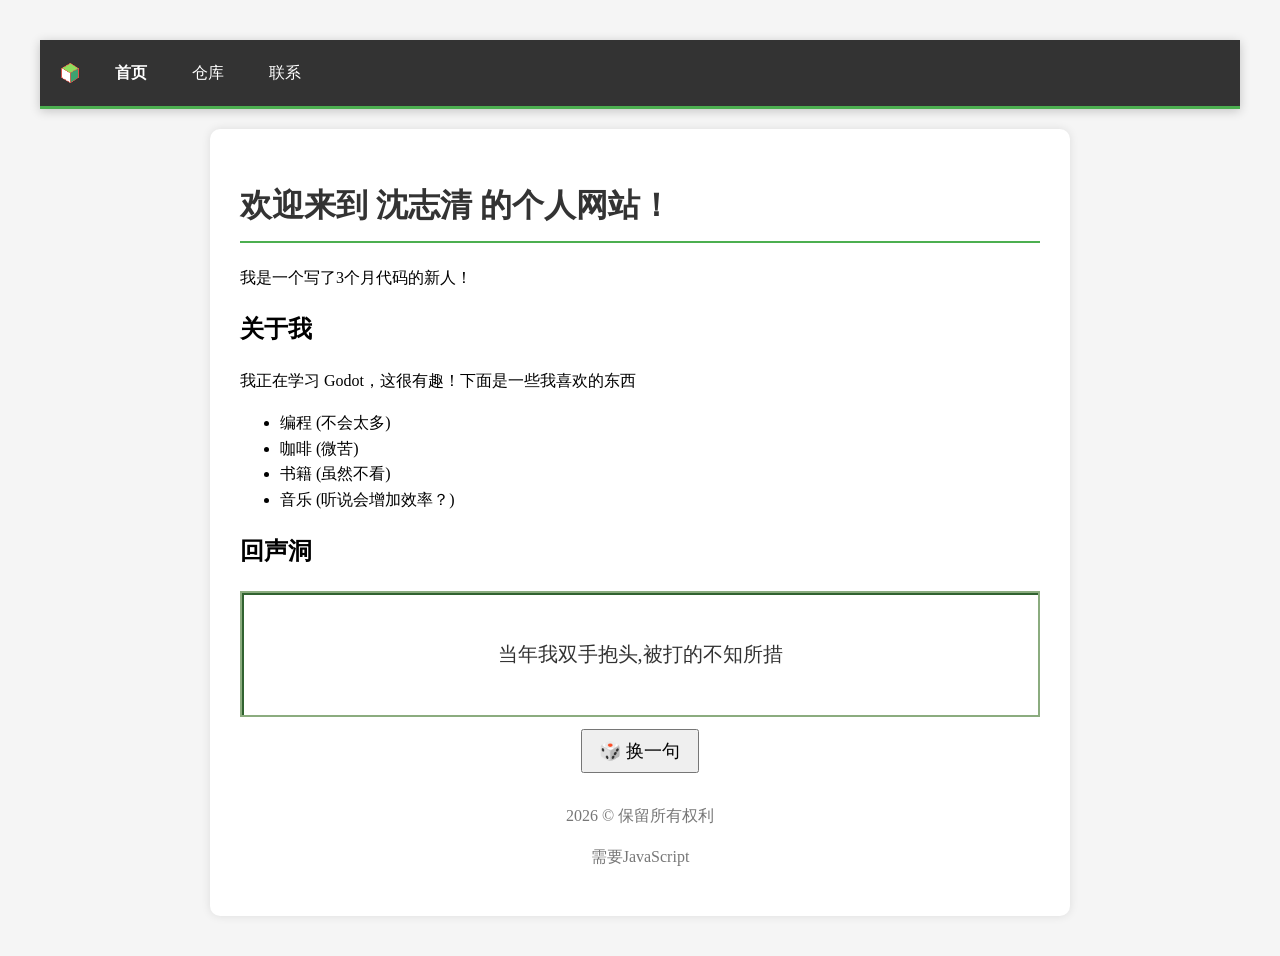
<file: index.html>
﻿<!DOCTYPE html>
<html lang="zh-CN">
<head>
	<meta charset="UTF-8">
	<meta name="viewport" content="width=device-width,initial-scale=1.0">
	<title>沈志清的个人网页 | 和我一起创造!</title>
	<link rel="icon" href="./images/Mypic.png">
	<link rel="stylesheet" href="style.css">
</head>
<body>
<div style="
	background-color : #333;
	padding: 15px 20px;
	position: sticky;
	top: 0;
	z-index: 1000;
	display: flex;
	align-items: center;
	gap: 25px;
	border-bottom: 3px solid #4CAF50;
	box-shadow: 0 2px 10px rgba(0,0,0,0.2);
	margin-bottom: 20px;
">
	<img src="./images/myPic.png" alt="SZQ" width="20">
	<a href="" style="color: white; text-decoration: none; font-weight: bold; padding: 5px 10px;">首页</a>
	<a href="./warehouse.html" style="color: white; text-decoration: none; padding: 5px 10px;">仓库</a>
	<a href="contact.html" style="color: white; text-decoration: none; padding: 5px 10px;">联系</a>
</div>
	<div class="container">
		<h1>欢迎来到 沈志清 的个人网站！</h1>
		<p>我是一个写了3个月代码的新人！</p>
		<h2>关于我</h2>
		<p>我正在学习 Godot，这很有趣！下面是一些我喜欢的东西</p>
		<ul>
			<li>编程 (不会太多)</li>
			<li>咖啡 (微苦)</li>
			<li>书籍 (虽然不看)</li>
			<li>音乐 (听说会增加效率？)</li>
		</ul>
		<h2>回声洞</h2>
		<div id="randomText" style="
			background: #fff;
			color: #333;
			padding: 16px;
			font-size: 20px;
			border: 2px solid #8bac7f;
			margin-bottom: 12px;
			min-height: 90px;
			display: flex;
			align-items: center;
			justify-content: center;
			word-break: break-word;
			box-shadow: inset 2px 2px 0 #306230;
		">
			正在加载中...
		</div>
		<div style="text-align: center;">
			<button id="refreshBtn" class="qq-button" style="
				font-size: 18px;
				padding :8px 16px;
				margin :0;
				text-align: center;
			">🎲 换一句</button>
		</div>
		<footer>
			<p>2026 &copy; 保留所有权利</p>
			<p>需要JavaScript</p>
		</footer>
	</div>
</body>
<script src="script.js" defer></script>
</html>
</file>
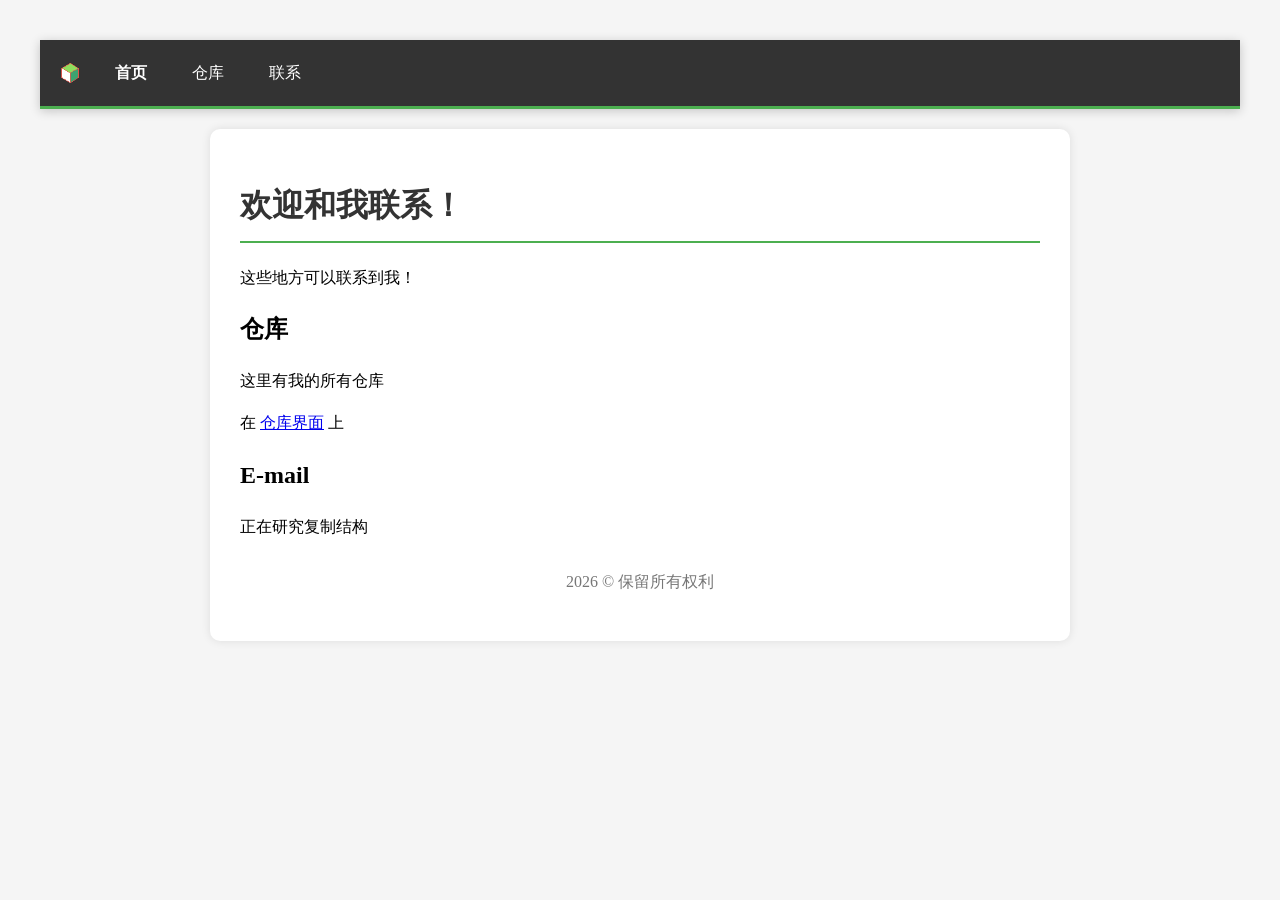
<file: contact.html>
﻿<!DOCTYPE html>
<html lang="zh-CN">
<head>
	<meta charset="UTF-8">
	<meta name="viewport" context="width=device-width,initial-scale=1.0">
	<title>沈志清的个人网站 | 联系我</title>
	<link rel="icon" type="image/x-ico" href="./images/favico.ico">
	<link rel="stylesheet" href="style.css">
</head>
<body>
<div style="
	background-color : #333;
	padding: 15px 20px;
	position: sticky;
	top: 0;
	z-index: 1000;
	display: flex;
	align-items: center;
	gap: 25px;
	border-bottom: 3px solid #4CAF50;
	box-shadow: 0 2px 10px rgba(0,0,0,0.2);
	margin-bottom: 20px;
">
	<img src="images/myPic.png" alt="SZQ" width="20">
	<a href="./index.html" style="color: white; text-decoration: none; font-weight: bold; padding: 5px 10px;">首页</a>
	<a href="./warehouse.html" style="color: white; text-decoration: none; padding: 5px 10px;">仓库</a>
	<a href="" style="color: white; text-decoration: none; padding: 5px 10px;">联系</a>
</div>
	<div class="container">
		<h1>欢迎和我联系！</h1>
		<p>这些地方可以联系到我！</p>
		<h2>仓库</h2>
		<p>这里有我的所有仓库</p>
		<p>在 <a href="./warehouse.html">仓库界面</a> 上<p>
		<h2>E-mail</h2>
		<p>正在研究复制结构</p>
		<footer>
			<p>2026 &copy; 保留所有权利</p>
		</footer>
	</div>
</body>
</html>
</file>
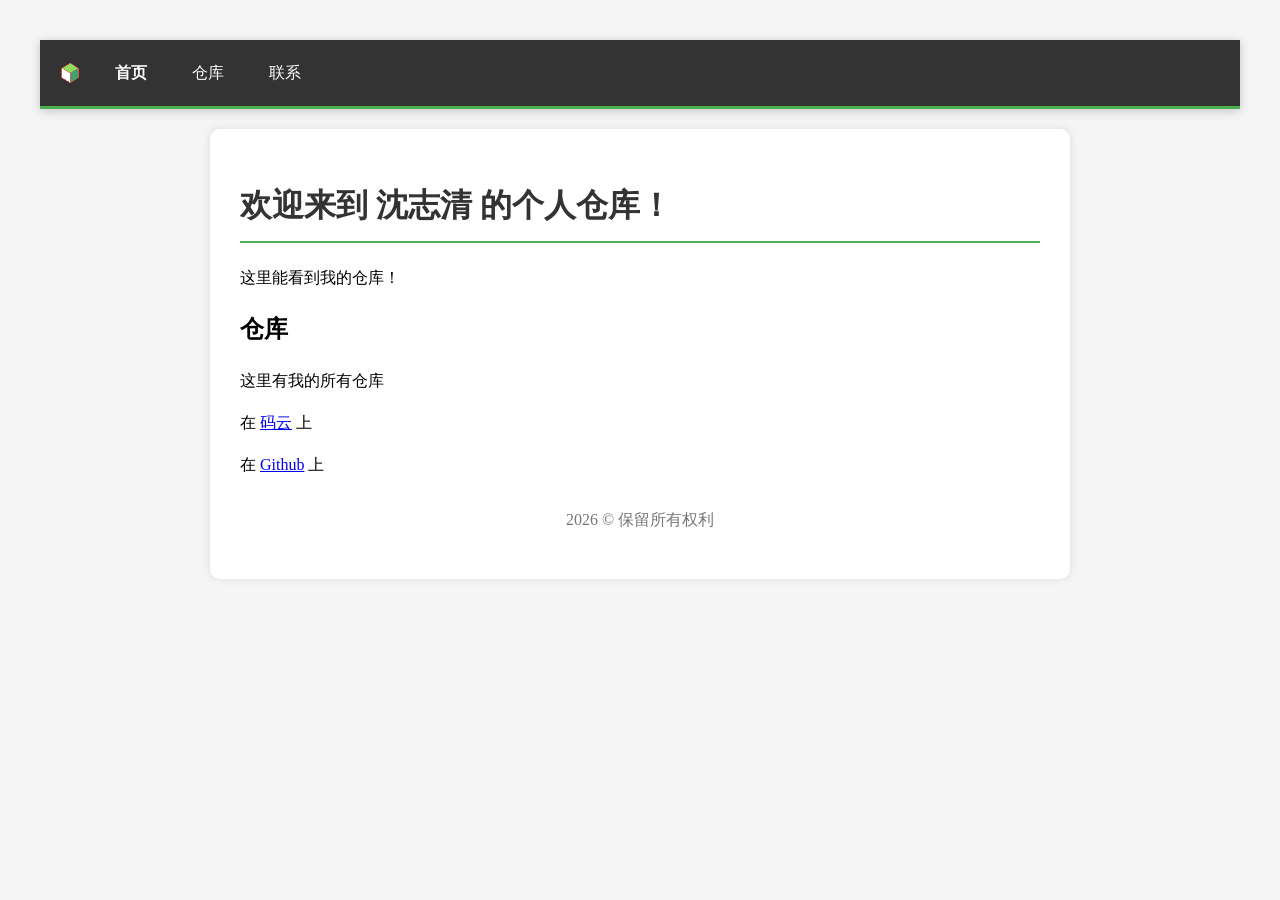
<file: warehouse.html>
﻿<!DOCTYPE html>
<html lang="zh-CN">
<head>
	<meta charset="UTF-8">
	<meta name="viewport" context="width=device-width,initial-scale=1.0">
	<title>沈志清的个人网站 | 个人仓库</title>
	<link rel="icon" href="./images/Mypic.png">
	<link rel="stylesheet" href="style.css">
</head>
<body>
<div style="
	background-color : #333;
	padding: 15px 20px;
	position: sticky;
	top: 0;
	z-index: 1000;
	display: flex;
	align-items: center;
	gap: 25px;
	border-bottom: 3px solid #4CAF50;
	box-shadow: 0 2px 10px rgba(0,0,0,0.2);
	margin-bottom: 20px;
">
	<img src="images/myPic.png" alt="SZQ" width="20">
	<a href="./index.html" style="color: white; text-decoration: none; font-weight: bold; padding: 5px 10px;">首页</a>
	<a href="" style="color: white; text-decoration: none; padding: 5px 10px;">仓库</a>
	<a href="contact.html" style="color: white; text-decoration: none; padding: 5px 10px;">联系</a>
</div>
	<div class="container">
		<h1>欢迎来到 沈志清 的个人仓库！</h1>
		<p>这里能看到我的仓库！</p>
		<h2>仓库</h2>
		<p>这里有我的所有仓库</p>
		<p>在 <a href="https://gitee.com/SZQ2268">码云</a> 上<p>
		<p>在 <a href="https://github.com/SZQ2268">Github</a> 上<p>
		<footer>
			<p>2026 &copy; 保留所有权利</p>
		</footer>
	</div>
</body>
</html>
</file>
<file: style.css>
﻿body {
	background-color: #f5f5f5;
	margin: 20px;
	padding: 20px;
	line-height: 1.6;
}
.container {
	max-width: 800px;
	margin: 0 auto;
	background: white;
	padding: 30px;
	border-radius: 10px;
	box-shadow: 0 0 10px rgba(0,0,0,0.1);
}
h1 {
	color: #333;
	border-bottom: 2px solid #4CAF50;
	padding-bottom: 10px;
}
img {
	max-width: 100%;
	border-radius: 5px;
}
.button {
	background-color: #4CAF50;
	border: none;
	color: white;
	padding: 10px 20px;
	text-align: center;
	text-decoration: none;
	display: inline-block;
	font-size: 16px;
	margin: 10px 0;
	cursor: pointer;
	border-radius: 5px;
}
.button:hover {
	background-color: #45a049;
}
footer {
	margin-top: 30px;
	text-align: center;
	color: #777;
}
</file>
